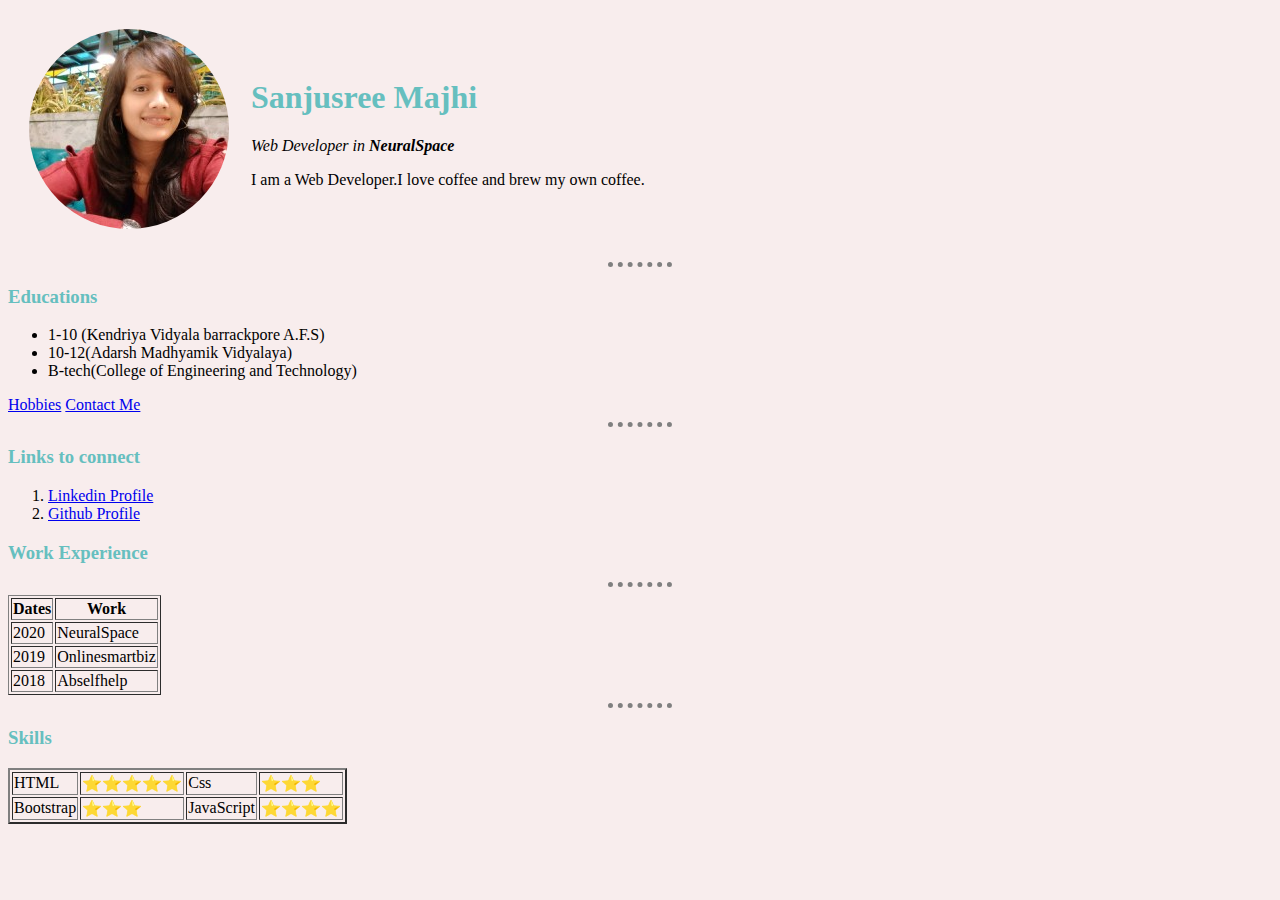
<file: index.html>
<!DOCTYPE html>
<html lang="en" dir="ltr">

<head>
  <meta charset="utf-8">
  <title>Sanjusree's Personal Site</title>
  <link rel="stylesheet" href="Css/style.css">
</head>

<body >

  <table cellspacing="20">
    <tr>
      <td>
        <img src="images/sanju.png" alt="sanju image">
      </td>
      <td>
        <h1>Sanjusree Majhi</h1>
        <p><em>Web Developer in <strong>NeuralSpace</strong></em></p>
        <p>I am a Web Developer.I love coffee and brew my own coffee.</p>
      </td>
    </tr>

  </table>

  <hr>
  <h3>Educations</h3>
  <ul>
    <li>1-10 (Kendriya Vidyala barrackpore A.F.S)</li>
    <li>10-12(Adarsh Madhyamik Vidyalaya)</li>
    <li>B-tech(College of Engineering and Technology)</li>
  </ul>
  <a href="hobbies.html">Hobbies</a>
  <a href="Contact.html">Contact Me</a>
  <hr>
  <h3>Links to connect</h3>
  <ol>
    <li><a href="https://www.linkedin.com/in/sanjusreemajhi">Linkedin Profile</a></li>
    <li><a href="https://github.com/sanjusree">Github Profile</a></li>
  </ol>

  <h3>Work Experience</h3>
  <hr>
  <table border="1">
    <thead>
      <tr>
        <th>Dates</th>
        <th>Work</th>

      </tr>

    </thead>
    <tbody>

      <tr>
        <td>2020</td>
        <td>NeuralSpace</td>
      </tr>
      <tr>
        <td>2019</td>
        <td>Onlinesmartbiz</td>
      </tr>
      <tr>
        <td>2018</td>
        <td>Abselfhelp</td>
      </tr>
    </tbody>

  </table>


  <hr>
  <h3>Skills</h3>

  <table border="2">
    <tr>
      <td>HTML</td>
      <td>⭐️⭐️⭐️⭐️⭐️</td>


      <td>Css</td>
      <td>⭐️⭐️⭐️</td>

    </tr>
    <tr>


      <td>Bootstrap</td>
      <td>⭐️⭐️⭐️</td>


      <td>JavaScript</td>
      <td>⭐️⭐️⭐️⭐️</td>
    </tr>

  </table>


</body>

</html>
</file>
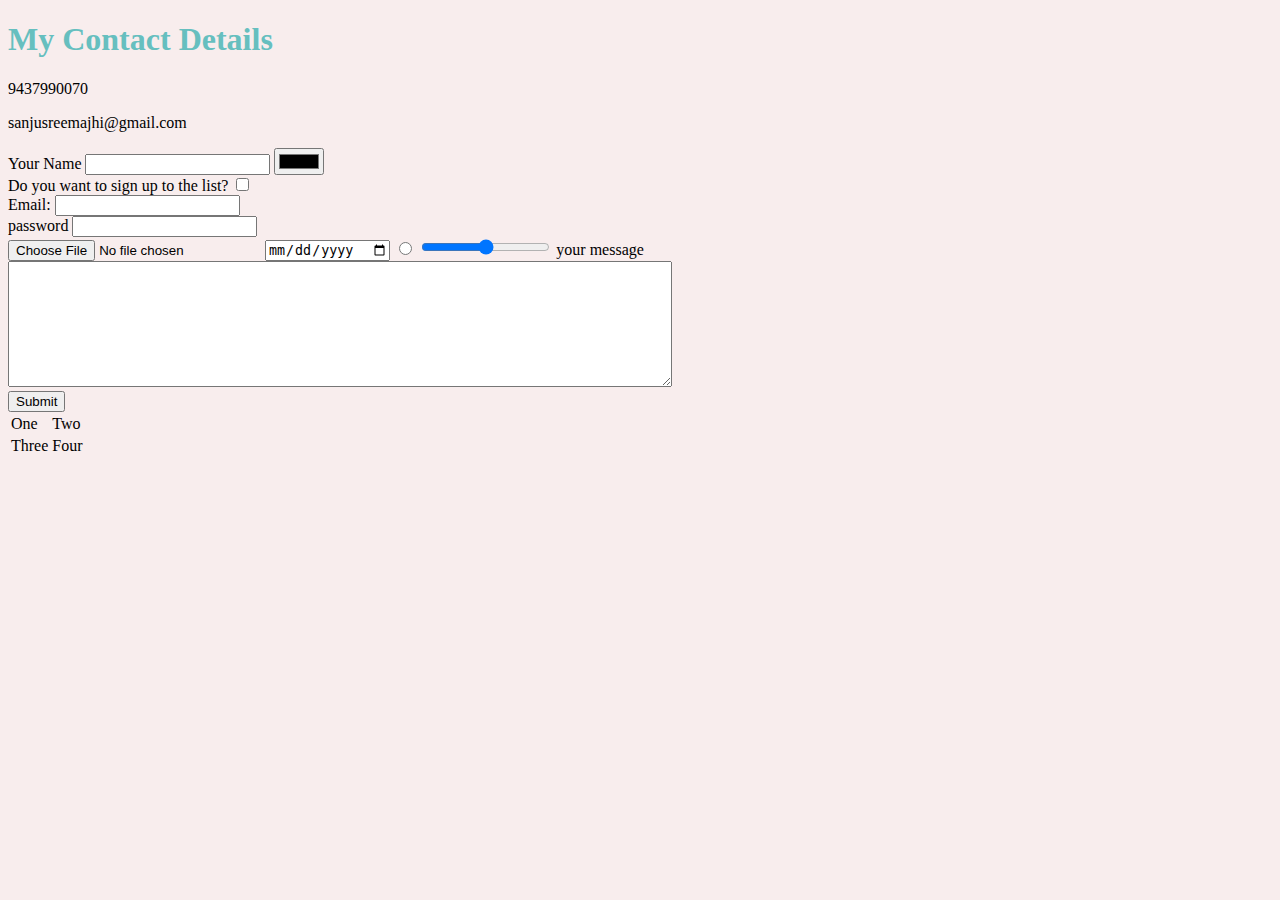
<file: Contact.html>
<!DOCTYPE html>
<html lang="en" dir="ltr">

<head>
  <meta charset="utf-8">
  <title>Contact me</title>
  <link rel="stylesheet" href="Css/style.css">

</head>

<body>
  <h1>My Contact Details</h1>
  <p>9437990070</p>
  <p>sanjusreemajhi@gmail.com</p>
<form class="" action="mailto:sanjusreemajhi@gmail.com" method="post">
  <label>Your Name</label>
  <input type="text" name="your name" value="">
  <input type="color" name="" value=""><br>
  <label>Do you want to sign up to the list?</label>
  <input type="checkbox" name="" value=""><br>
  <label>Email:</label>
  <input type="email" name="email" value=""> <br>
  <label>password</label>
  <input type="password" name="password" value=""><br>
  <input type="file" name="" value="">
  <input type="date" name="" value="">
  <input type="radio" name="" value="">
  <input type="range" name="" value="">


  <label>your message</label>
  <textarea name="name" rows="8" cols="80"></textarea><br>

  <button type="submit">Submit</button>

</form>

<table>
  <tr>
    <td>One</td>
    <td>Two</td>
  </tr>
  <tr>
    <td>Three</td>
    <td>Four</td>
  </tr>
</table>




</body>

</html>
</file>
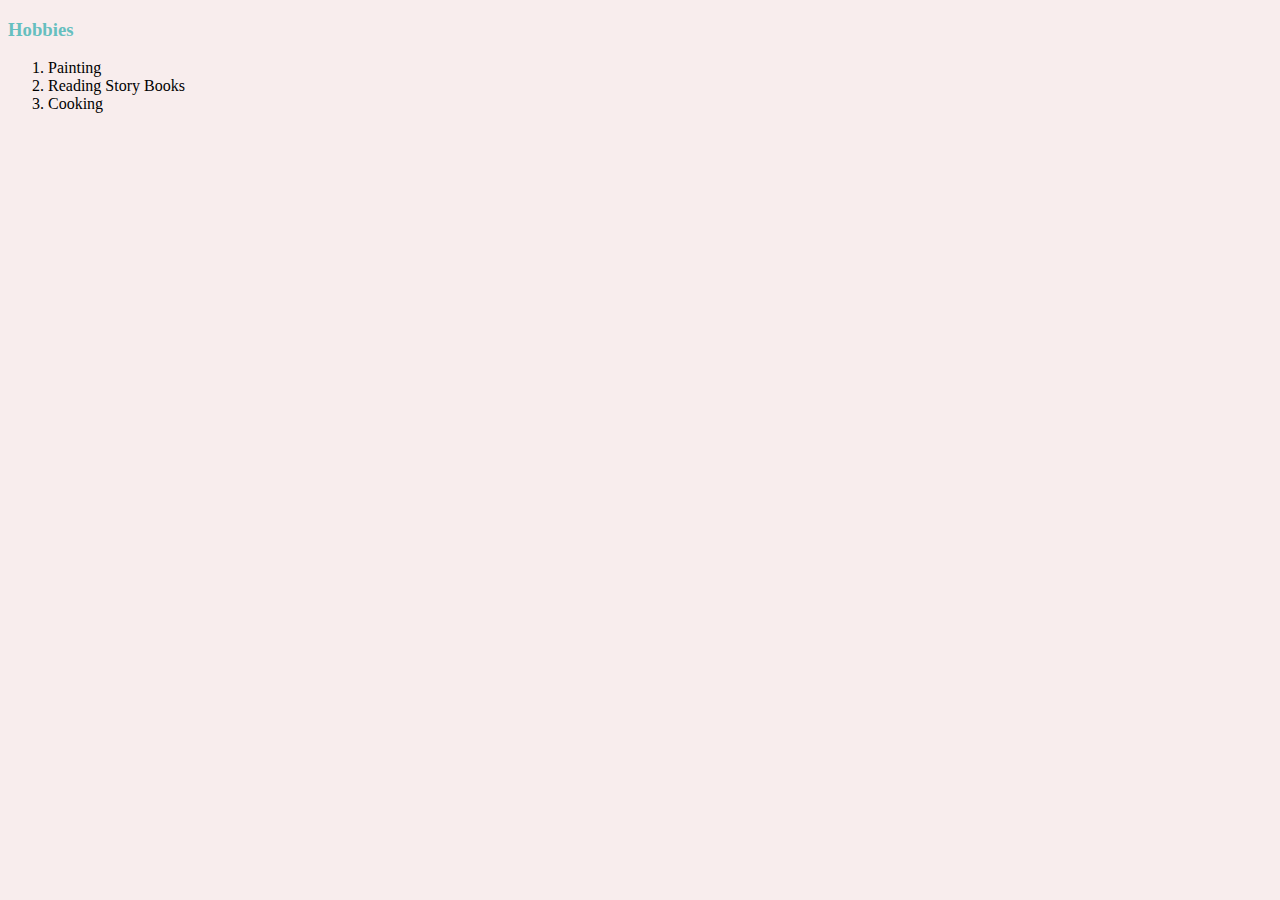
<file: hobbies.html>
<!DOCTYPE html>
<html lang="en" dir="ltr">

<head>
  <meta charset="utf-8">
  <title>My Hobbies</title>
  <link rel="stylesheet" href="Css/style.css">

</head>

<body>
  <h3>Hobbies</h3>
  <ol>
    <li>Painting</li>
    <li>Reading Story Books</li>
    <li>Cooking</li>

  </ol>

</body>

</html>
</file>
<file: Css/style.css>
body{
  background-color:#f8eded;
}

hr{
  border-style: dotted none none;
  border-width: 5px;
  border-color: grey;
  width: 5%;
}

h1{
  color: #66BFBF;
}
h3{
  color: #66BFBF;

}
</file>
